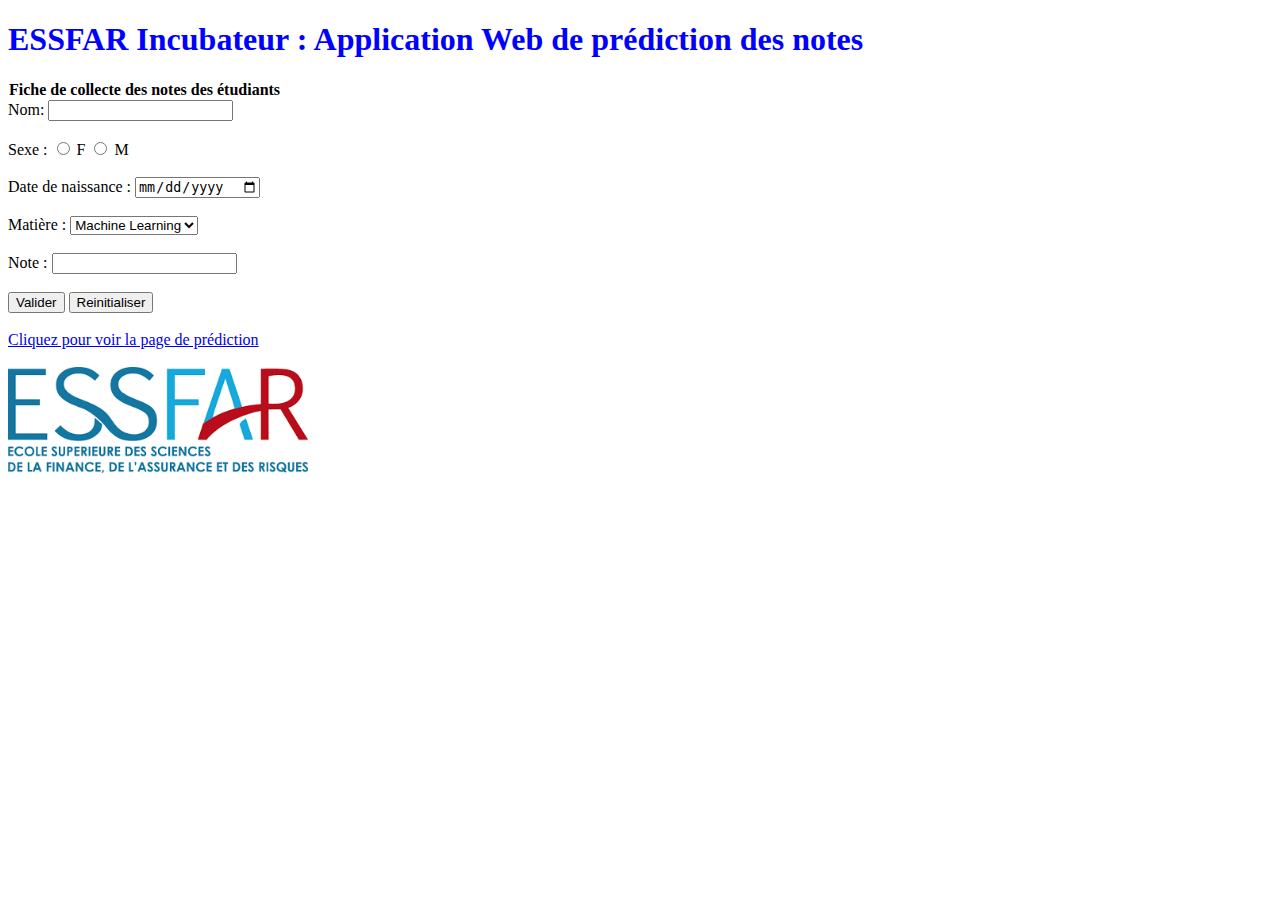
<file: index.html>
<!DOCTYPE html>
<html lang="fr">
<head>
    <meta charset="UTF-8">
    <meta name="viewport" content="width=device-width, initial-scale=1.0">
    <title>Examen NGUEGUIM ALOTSE</title>
    <link rel="stylesheet" href="style.css">
</head>
<body>
    <header>
        <h1>ESSFAR Incubateur : Application Web de prédiction des notes</h1>
    </header>
    <main>
        <section>
			<table>
			<thead>
                    <tr>
                        <th>Fiche de collecte des notes des étudiants</th>
					
                    </tr>
			</table>
            <form action="#" method="POST">
                <label for="name">Nom:</label>
                <input type="text" id="name" name="name" required><br></br>
				<label>Sexe :</label>
					<label>
						<input type="radio" name="sexe" value="F"> F </label>
					<label>
						<input type="radio" name="sexe" value="M"> M </label><br></br>
				<label for="dob">Date de naissance :</label>
						<input type="date" id="dob" name="date_naissance"><br></br>
				<label for="Matière"> Matière </label>:
				<select name="Matière" id="Matière" required/>
					<option value="Machine Learning"> Machine Learning </option>
					<option value="DevOps"> DevOps </option>
					</select></br></br>
				<label for="Note">Note </label> : <input type="Number" name="Note" id="Note" /></br></br>
                
             
                <button type="submit">Valider</button>
				<button type="submit">Reinitialiser</button>
            </form>
        </section></br>
        
        
        <section>
            
            <a href="results.html" target="_blank">Cliquez pour voir la page de prédiction</a></br></br>
        </section>
		
		<section>
           
            <img src="ESSFAR.png" alt="Une image d'exemple" width="300">
        </section>
    </main>
    
</body>
</html>
</file>
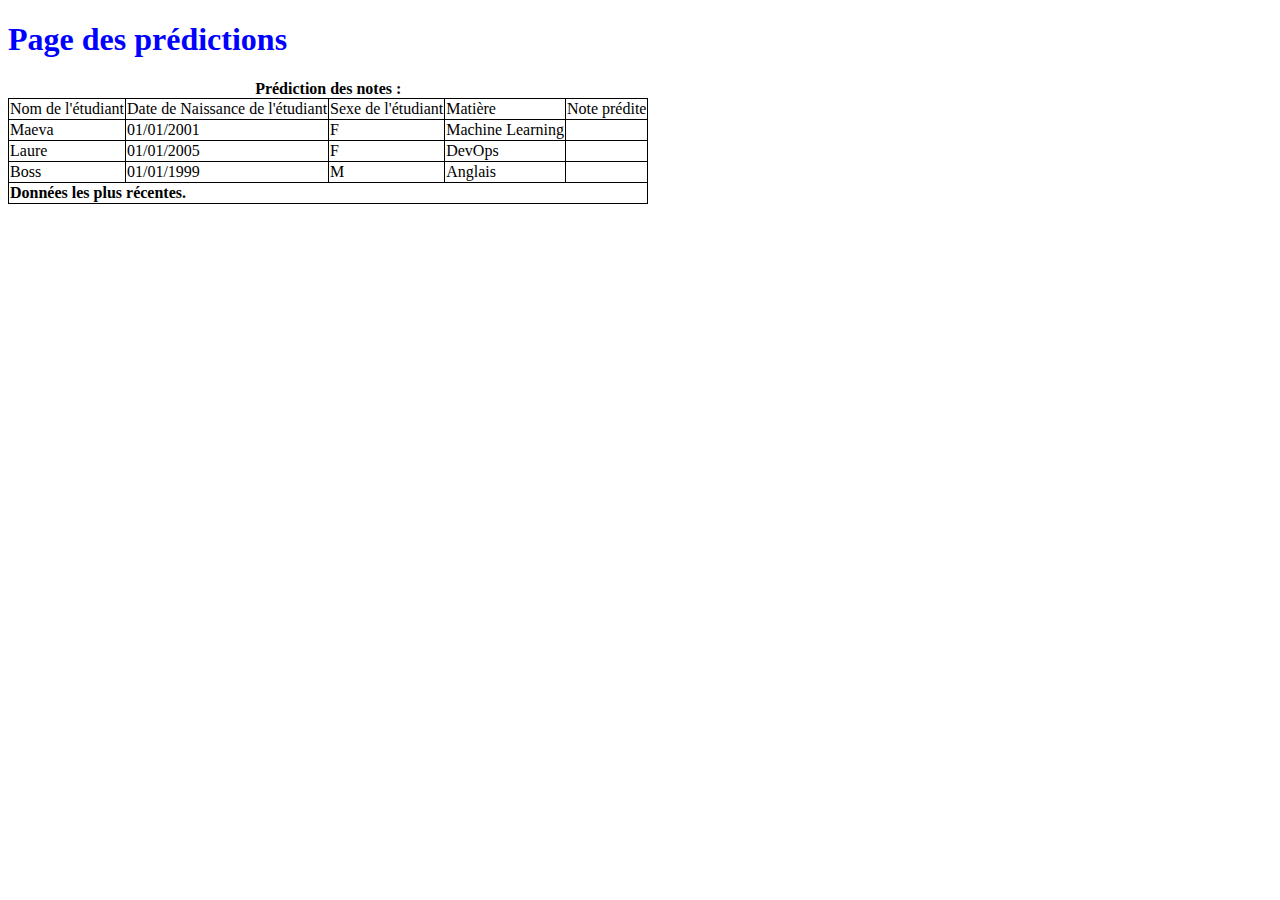
<file: results.html>
<!DOCTYPE html>
<html lang="fr">
<head>
    <meta charset="UTF-8">
    <meta name="viewport" content="width=device-width, initial-scale=1.0">
    <title>Nos résultats</title>
    <link rel="stylesheet" href="style.css">
</head> 

 <section>
            <h1>Page des prédictions </h1>
            <table>
				 <caption><strong>Prédiction des notes :</strong></caption>
                <thead>
                    <tr>
                        <td>Nom de l'étudiant</td>
                        <td>Date de Naissance de l'étudiant</td>
                        <td>Sexe de l'étudiant</td>
						<td>Matière</td>
                        <td>Note prédite</td>
                    </tr>
                </thead>
                <tbody>
                    <tr>
                        <td>Maeva</td>
                        <td>01/01/2001</td>
                        <td>F</td>
						<td>Machine Learning</td>
						<td></td>
                    </tr>
                    <tr>
                        <td>Laure</td>
                        <td>01/01/2005</td>
                        <td>F</td>
						<td>DevOps</td>
						<td></td>
                    </tr>
					<tr>
                        <td>Boss</td>
                        <td>01/01/1999</td>
                        <td>M</td>
						<td>Anglais</td>
						<td></td>
                    </tr>
					<tr>
						<td colspan="5" style="text-align: left; font-weight: bold;">Données les plus récentes.</td></tr>
                </tbody>
            </table>
        </section>
		
		
</body>
</html>
</file>
<file: style.css>
h1
{
	color : blue;

}


td
{
	border : 1px solid black;

}

table
{
	border-collapse : collapse;

}
</file>
